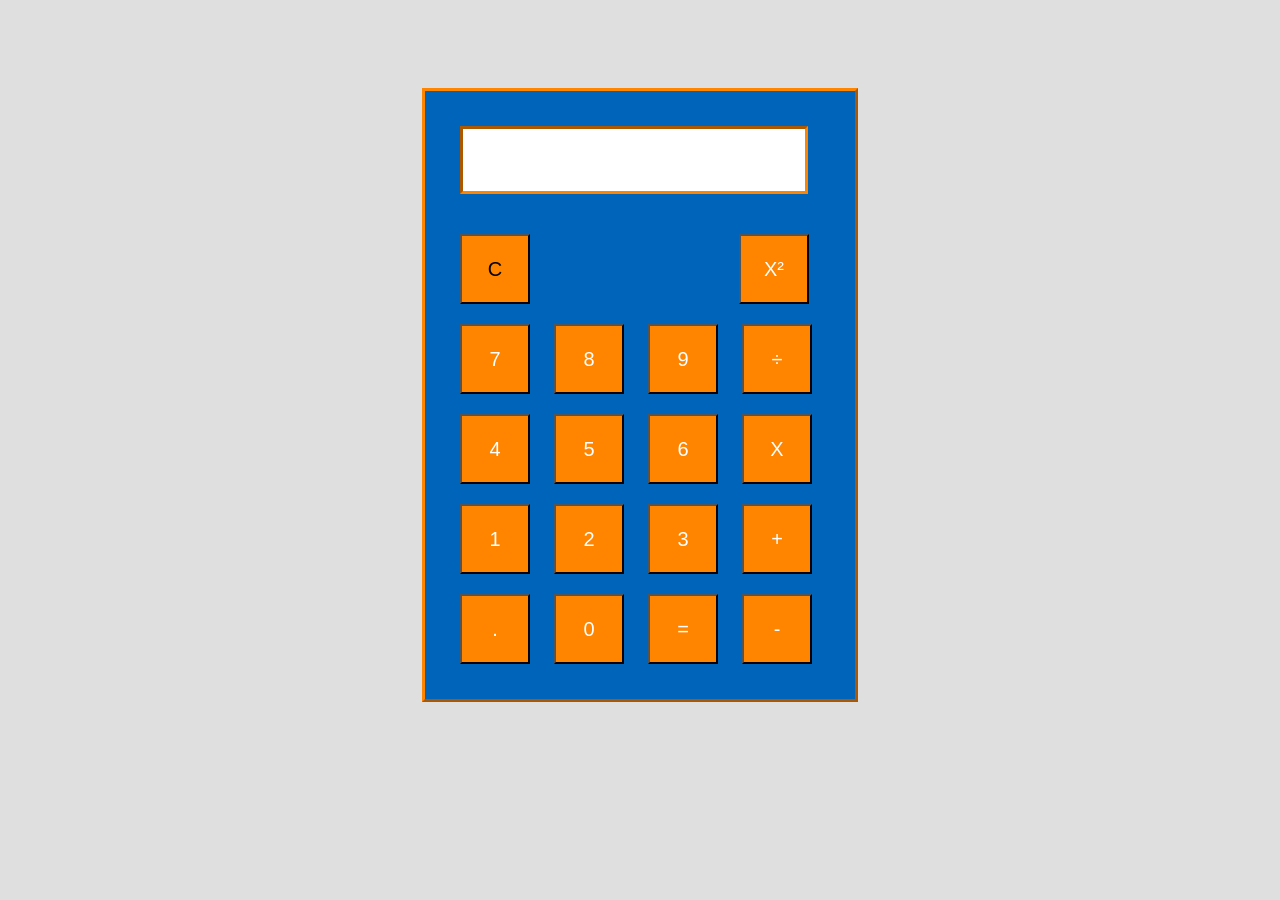
<file: Index.html>
<!DOCTYPE html>
<html>
    <head>
        <title>Calculadora</title>
        <script src="javaScript.js"></script>
        <link rel="stylesheet" href="style.css">
    </head>
    <body>
        <div class="container">
        <div class="display">
            <input type="text" id="screen">
        </div>
        <div class="linha1">
            <button type="button" class="C" value="C" onclick="clean();">C</button>
        </div>
        <button type="button" value="**" onclick="preencher('²');">X²</button>
        <button type="button" value="7" onclick="preencher(7);">7</button>
        <button type="button" value="8" onclick="preencher(8);">8</button>
        <button type="button" value="9" onclick="preencher(9);">9</button>
        <button type="button" value="/" onclick="preencher('÷');">÷</button>
        <button type="button" value="4" onclick="preencher(4);">4</button>
        <button type="button" value="5" onclick="preencher(5);">5</button>
        <button type="button" value="6" onclick="preencher(6);">6</button>
        <button type="button" value="*" onclick="preencher('×');">X</button>
        <button type="button" value="1" onclick="preencher(1);">1</button>
        <button type="button" value="2" onclick="preencher(2);">2</button>
        <button type="button" value="3" onclick="preencher(3);">3</button>
        <button type="button" value="+" onclick="preencher('+');">+</button>
        <button type="button" value="." onclick="preencher('.');">.</button>
        <button type="button" value="0" onclick="preencher(0);">0</button>
        <button type="button" value="=" onclick="calcular();">=</button>
        <button type="button" value="-" onclick="preencher('-');">-</button>
    </div>



    </body>
</html>
</file>
<file: style.css>
body{
    background-color: #dfdfdf;
}

.container{
    width: 380px;
    padding: 25px;
    background-color: #0064BB;
    margin-top: 7%;
    margin-left: auto;
    margin-right: auto;
    border: outset #ff8400;
}

.linha1{
    display: inline-block;
    margin-right: 185px;
}

button{
    width: 70px;
    height: 70px;
    margin: 10px;
    background-color: #ff8400;
    color: white;
    font-size: 20px;
    font-family: 'Franklin Gothic Medium', 'Arial Narrow', Arial, sans-serif;
}

.C{
    color: black;

}

.display input{
    margin: 10px;
    margin-bottom: 30px;
    width: 310px;
    height: 60px;
    font-size: 30px;
    text-align: right;
    padding-right: 30px;
    color: #0064BB;
    font-weight: 600;
    border: inset #ff8400;
}
</file>
